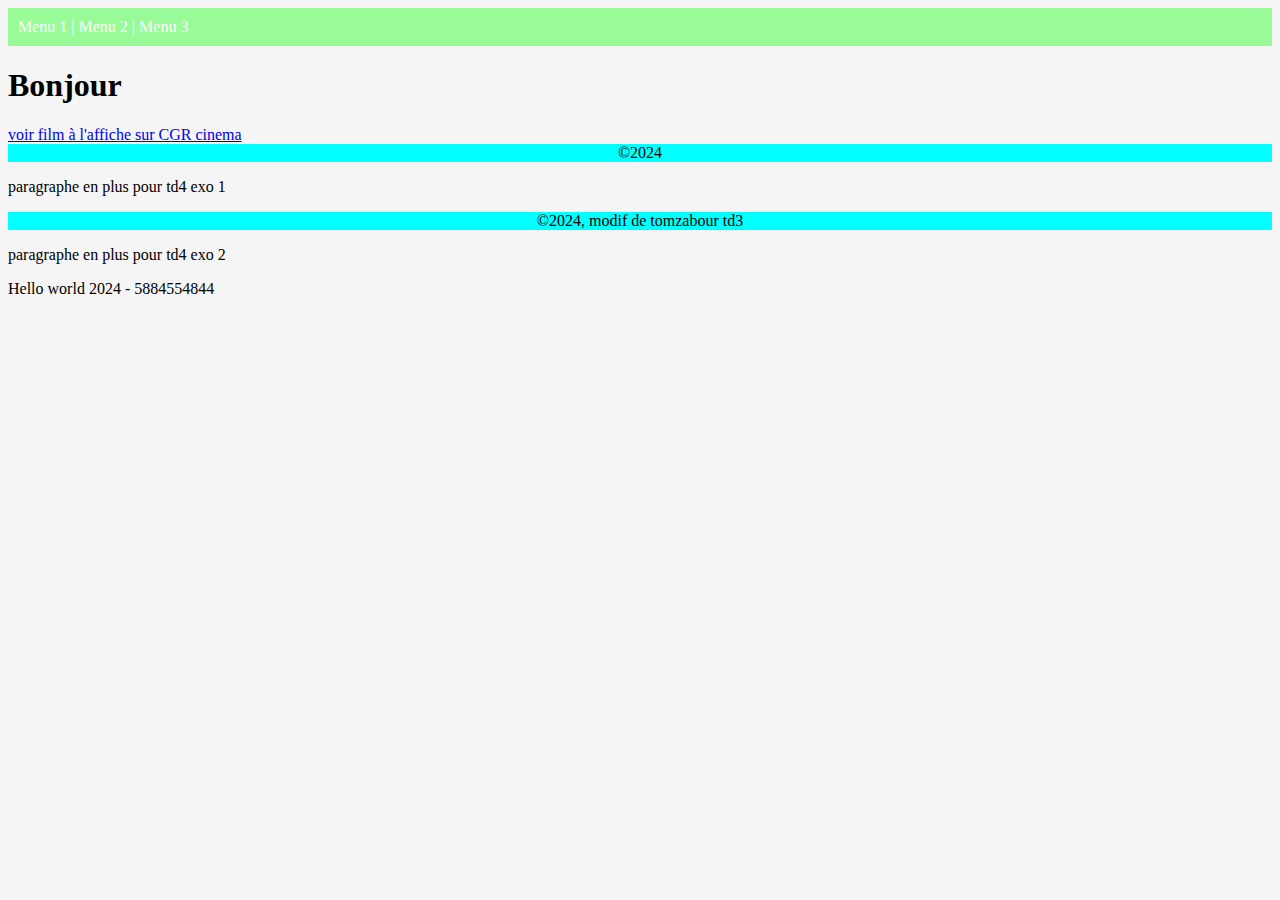
<file: index.html>
<!DOCTYPE html>
<html lang="en">
<head>
    <meta charset="UTF-8">
    <meta http-equiv="X-UA-Compatible" content="IE=edge">
    <meta name="viewport" content="width=device-width, initial-scale=1.0">
    <link rel="stylesheet" href="style.css">
    <title>TD_2</title>
</head>

<body>
    <div class="menu">Menu 1 | Menu 2 | Menu 3</div>
    <h1>Bonjour</h1>

    <a href="https://www.cgrcinemas.fr/films-a-l-affiche/"> voir film à l'affiche sur CGR cinema</a>
    <div class="copyright">&copy;2024</div>

    <p>paragraphe en plus pour td4 exo 1</p>
    <div class="copyright">&copy;2024, modif de tomzabour td3</div>
    <p>paragraphe en plus pour td4 exo 2</p>
    Hello world 2024 - 5884554844
</body>

</html>
</file>
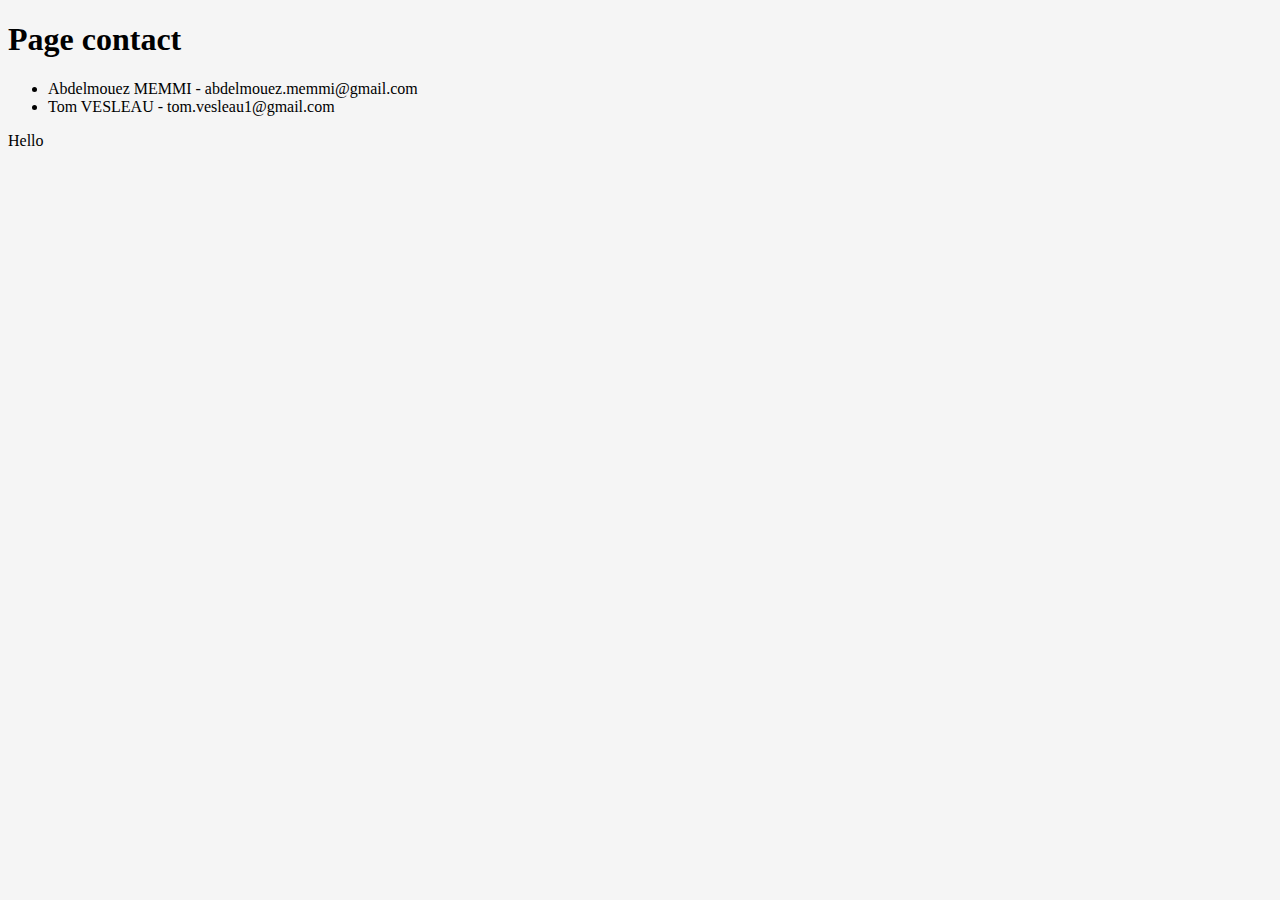
<file: contacts.html>
<!DOCTYPE html>
<html lang="en">
<head>
    <meta charset="UTF-8">
    <meta http-equiv="X-UA-Compatible" content="IE=edge">
    <meta name="viewport" content="width=device-width, initial-scale=1.0">
    <link rel="stylesheet" href="style.css">
    <title>Page contact</title>
</head>
<body>
    <h1>Page contact</h1>
    <ul>
        <li>Abdelmouez MEMMI - abdelmouez.memmi@gmail.com</li>
        <li>Tom VESLEAU - tom.vesleau1@gmail.com</li>
    </ul>
    Hello
</body>
</html>
</file>
<file: style.css>
.copyright{
    text-align: center;
    background-color: aqua;
}
.menu{
    background-color: palegreen;
    color: white;
    padding: 10px;
}

body{
    background-color: whitesmoke;
}
</file>
